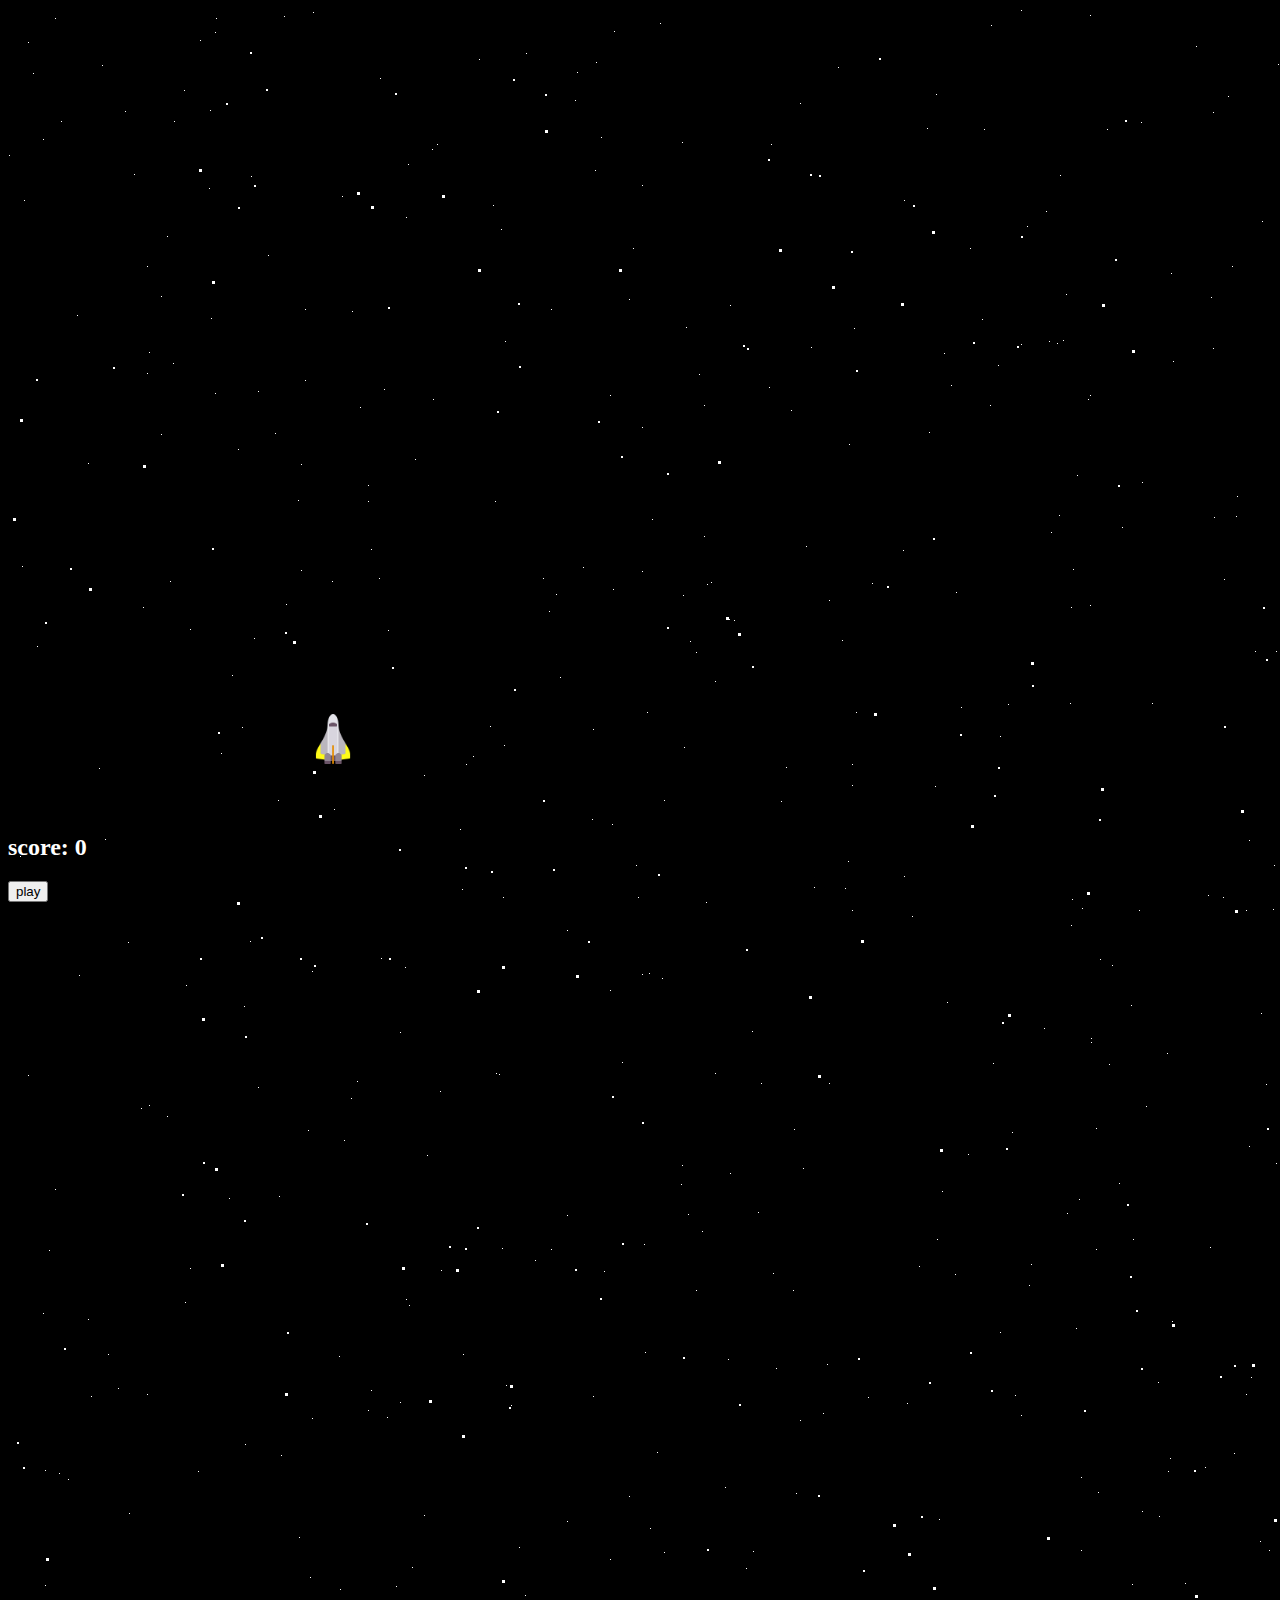
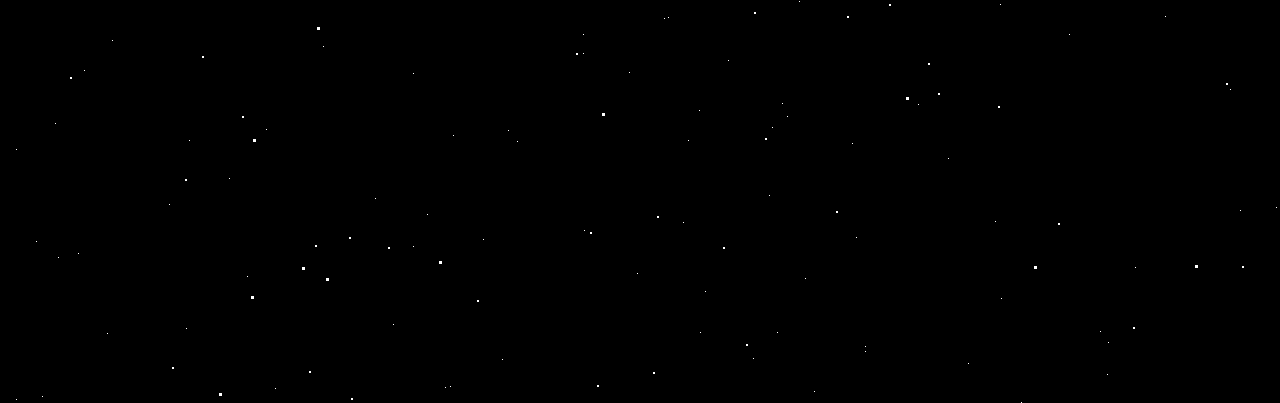
<file: index.html>
<!DOCTYPE html>
<html>
<head>
	<title>Shooting game demo</title>
	<link rel="stylesheet" href="css/style.css">
	    <!-- jQuery -->
    <script src="https://ajax.googleapis.com/ajax/libs/jquery/3.1.1/jquery.min.js"></script>
	
</head>
<body >
	<div>
	<div id='stars'></div>
	<div id='stars2'></div>
	<div id='stars3'></div>
	</div>
	<div id="main-play" >
		<img src="images/shooter.png" id="player-controlled">
	</div>
	
<div id="score"><h2>score: <span>0</span></h2></div>
<button onclick="play()">play</button>


<script type="text/javascript" src="js/main.js"></script>
</body>
</html>

<!-- background from https://codepen.io/saransh/pen/BKJun -->
</file>
<file: css/style.css>
@import "mystyle.css";

body{
	overflow: hidden;
}

#main-play{
	background-color: transparent;
	width: 600px;
	height: 800px;
	top: 0px;
	left:0px;
	position: relative;
	/*opacity: 0.7;*/
	
}
#player-controlled{
	width:50px;
	height:50px;
	position: relative;
	left:300px;
	top:700px;
	background-color: black;
}
#boss{
	width:100px;
	height: 100px;
	position: absolute;
}
#score{
	color: white;
}
.laser{
	width:20px;
	height: 20px;
	position: absolute;
}
.Beam{
	width:20px;
	height: 20px;
	position: absolute;
}
.monster{
	width:50px;
	height:50px;
	position: absolute;
}
/*.monster-transition{
	opacity:1;
	transition: opacity 1.5 ease-out;
}
.dead-monster{
	width: 30px;
	height:30px;
	position: absolute;
	opacity: 0;
}*/
</file>
